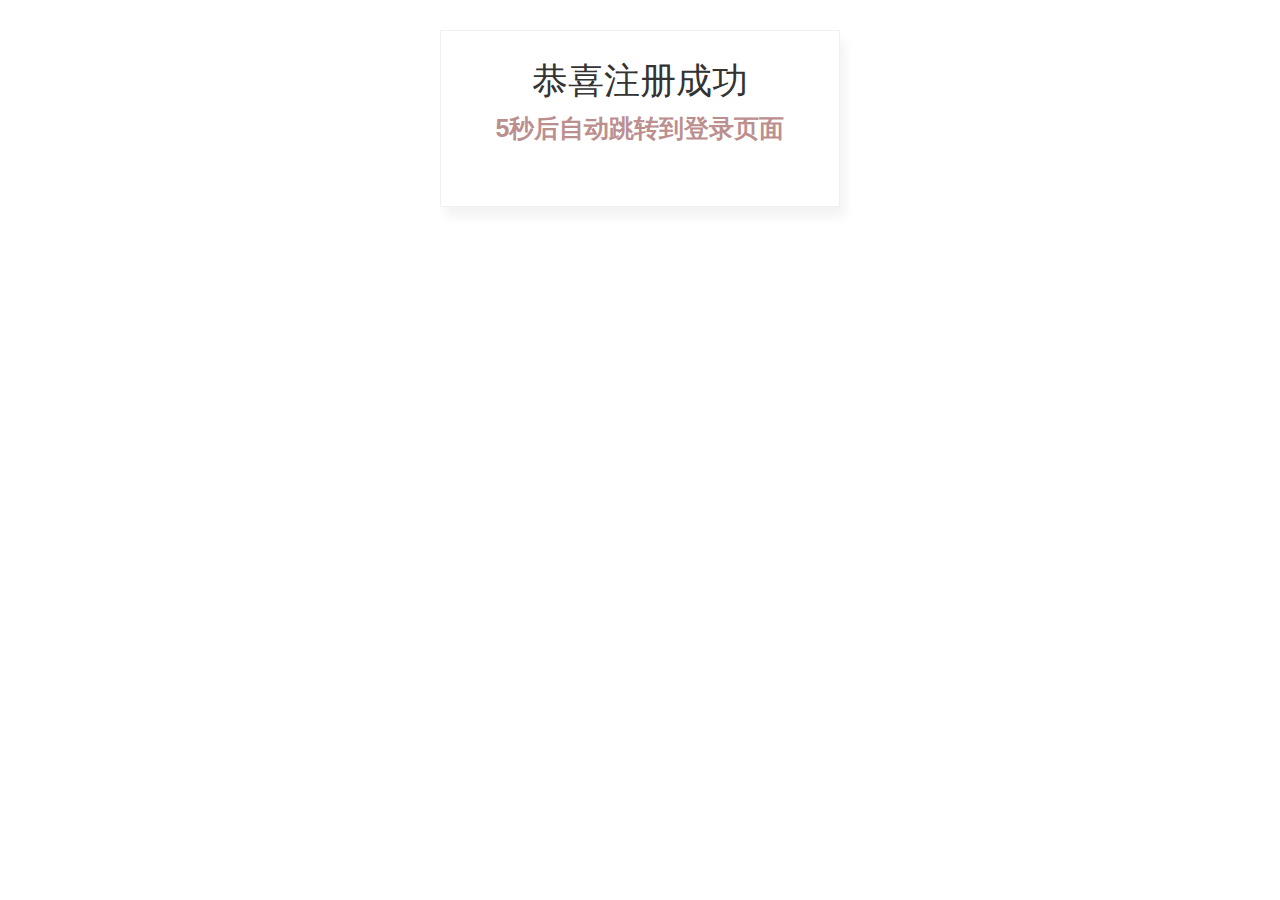
<file: templates/user_register_success.html>
<!DOCTYPE html>
<html lang="en">
<head>
    <meta charset="UTF-8">
    <title>账户注册成功</title>
    <link rel="stylesheet" href="/static/plugins/bootstrap-3.3.7-dist/css/bootstrap.css"/>
    <link rel="stylesheet" href="/static/plugins/font-awesome-4.7.0/css/font-awesome.css"/>
    <style>
        .register {
            width: 400px;
            margin-top: 30px;
            margin-left: auto;
            margin-right: auto;
            border: 1px solid #f0f0f0;
            padding: 10px 30px 50px 30px;
            -webkit-box-shadow: 5px 10px 10px rgba(0, 0, 0, .05);
            box-shadow: 5px 10px 10px rgba(0, 0, 0, .05);
        }
        .usertitle{
            font-size: 25px;
            font-weight: bold;
            text-align: center;
        }
    </style>
</head>
<body>
<div class="register">
        <div class="usertitle">
            <h1>恭喜注册成功</h1>
            <p style="color: rosybrown;">
                <span id="seconds">5</span>秒后自动跳转到登录页面
            </p>


    </div>
</div>
<script src="/static/js/jquery-3.1.1.js"></script>
<script type="text/javascript">
          var interval;
                  $(function () {
                  interval = window.setInterval("changeSecond()", 1000);// 每隔1秒，执行一次changeSecond()方法
        });

        function changeSecond() {
            var second = $("#seconds").text();
            second = second - 1;
            {#console.log(second)#}
            if (second == 0) {
                window.clearInterval(interval);
                console.log(window.location.protocol)
                console.log(window.location.host)
                window.location.href = window.location.protocol + "//" + window.location.host + "/user_login.html";
                return;
            }
            $("#seconds").text(second);
        }
</script>
</body>
</html>
</file>
